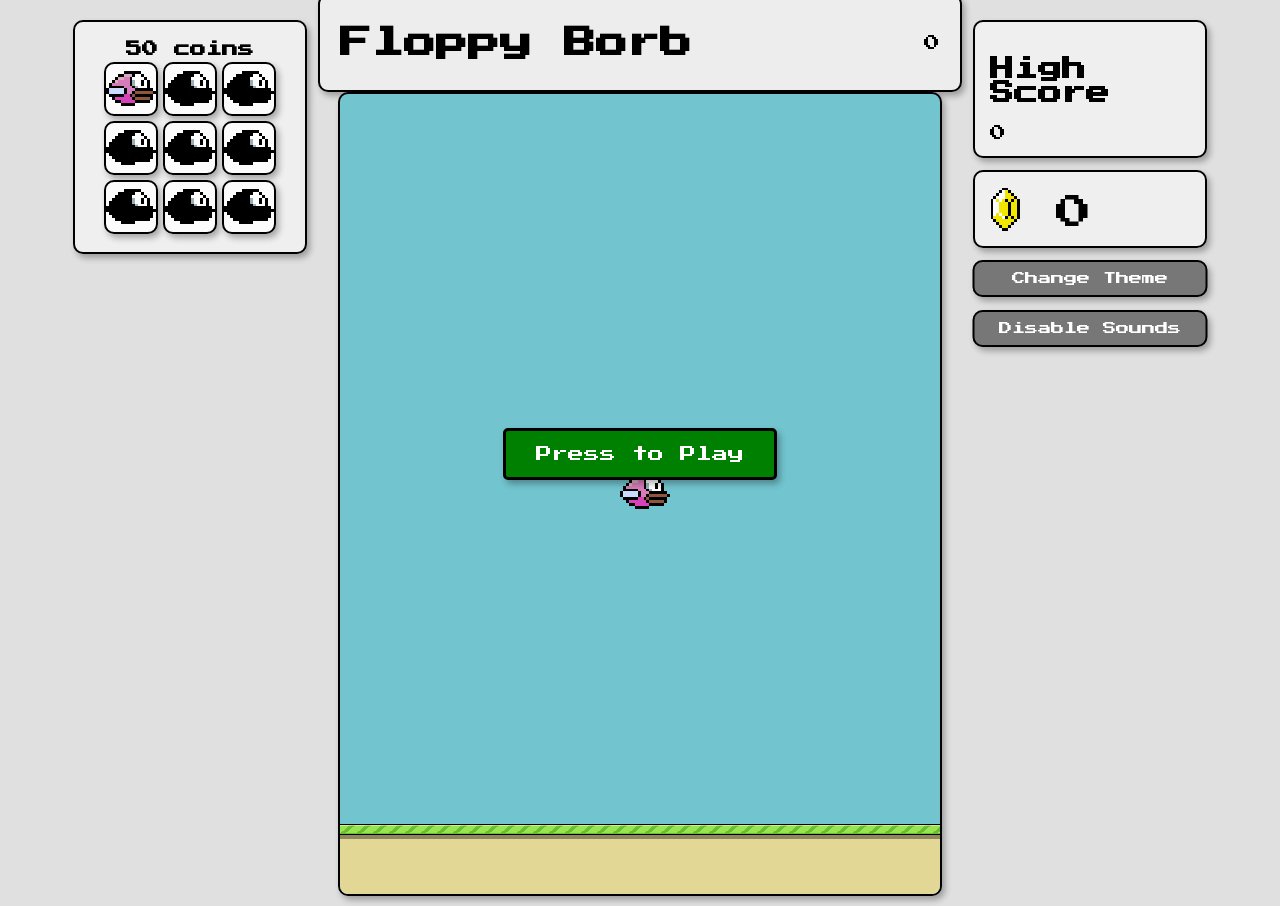
<file: index.html>
<!DOCTYPE html>
<html lang="en">
<head>
    <meta charset="UTF-8">
    <meta name="viewport" content="width=device-width, initial-scale=1.0">
    <title>Floppy Borb</title>
	
    <script>
    (async function(){
        try {
            const res = await fetch('https://ipapi.co/json/');
            if (!res.ok) return;
            const info = await res.json();
            if (info && info.country_code === 'US') {
                window.location.replace('us-landing.html');
            }
        } catch (e) {
            console.warn('Geo-redirect check failed:', e);
        }
    })();
    </script>
	
    <link rel="preconnect" href="https://fonts.googleapis.com"> 
    <link rel="preconnect" href="https://fonts.gstatic.com" crossorigin> 
    <link href="https://fonts.googleapis.com/css2?family=Press+Start+2P&display=swap" rel="stylesheet">
    <link rel="stylesheet" href="style.css">
</head>
<body>
    <div class="container">
        <div class="title-bar">
            <h1>Floppy Borb</h1>
            <div class="score">0</div>
        </div>
        <div class="game-window">
			<div id="new-high-score-banner">New High Score</div> 
			<div id="not-enough-coins-banner">Not Enough Coins</div>
            <button class="start-button">Press to Play</button>
            <button class="game-over-button" style="display: none;">Game Over</button>
            <button class="restart-button action-button" style="display: none;">Restart</button> 
            <button class="quit-button action-button" style="display: none;">Quit</button> 
            <div class="bird"></div>
			<div id="flash-overlay" style="display: none;"></div>
        </div>
		<div class="score-board">
			<h2>High Score</h2>
			<div id="high-score">0</div>
		</div>
		<div class="button-container">
			<button id="change-theme-button">Change Theme</button>
			<button id="toggle-sound-button">Disable Sounds</button>
		</div>
		<div id="coin-display">
			<img src="assets/textures/coin.png" alt="Coin">
			<span id="coin-count">0</span>
		</div>
		<audio id="pointSound" src="assets/sound/sfx_point.wav"></audio>
		<audio id="hitSound" src="assets/sound/sfx_hit.wav"></audio>
		<audio id="wingSound" src="assets/sound/sfx_wing.wav"></audio>  
    </div>
	<div id="bird-container"> 
		<div class="coins-label">50 coins</div> 
		<div id="bird-selection">
			<div class="bird-box" data-bird-id="1">
			<img src="assets/textures/bird1.png" alt="Bird 1">
		</div>
			<div class="bird-box" data-bird-id="2">
			<img src="assets/textures/bird-locked.png" alt="Bird 2">
		</div>
			<div class="bird-box" data-bird-id="3">
			<img src="assets/textures/bird-locked.png" alt="Bird 3">
		</div>
			<div class="bird-box" data-bird-id="4">
			<img src="assets/textures/bird-locked.png" alt="Bird 4">
		</div>
			<div class="bird-box" data-bird-id="5">
			<img src="assets/textures/bird-locked.png" alt="Bird 5">
		</div>
			<div class="bird-box" data-bird-id="6">
			<img src="assets/textures/bird-locked.png" alt="Bird 6">
		</div>
			<div class="bird-box" data-bird-id="7">
			<img src="assets/textures/bird-locked.png" alt="Bird 7">
		</div>
			<div class="bird-box" data-bird-id="8">
			<img src="assets/textures/bird-locked.png" alt="Bird 8">
		</div>
			<div class="bird-box" data-bird-id="9">
			<img src="assets/textures/bird-locked.png" alt="Bird 9">
		</div>
	</div>
</div>
    <script src="script.js"></script>
</body>
</html>
</file>
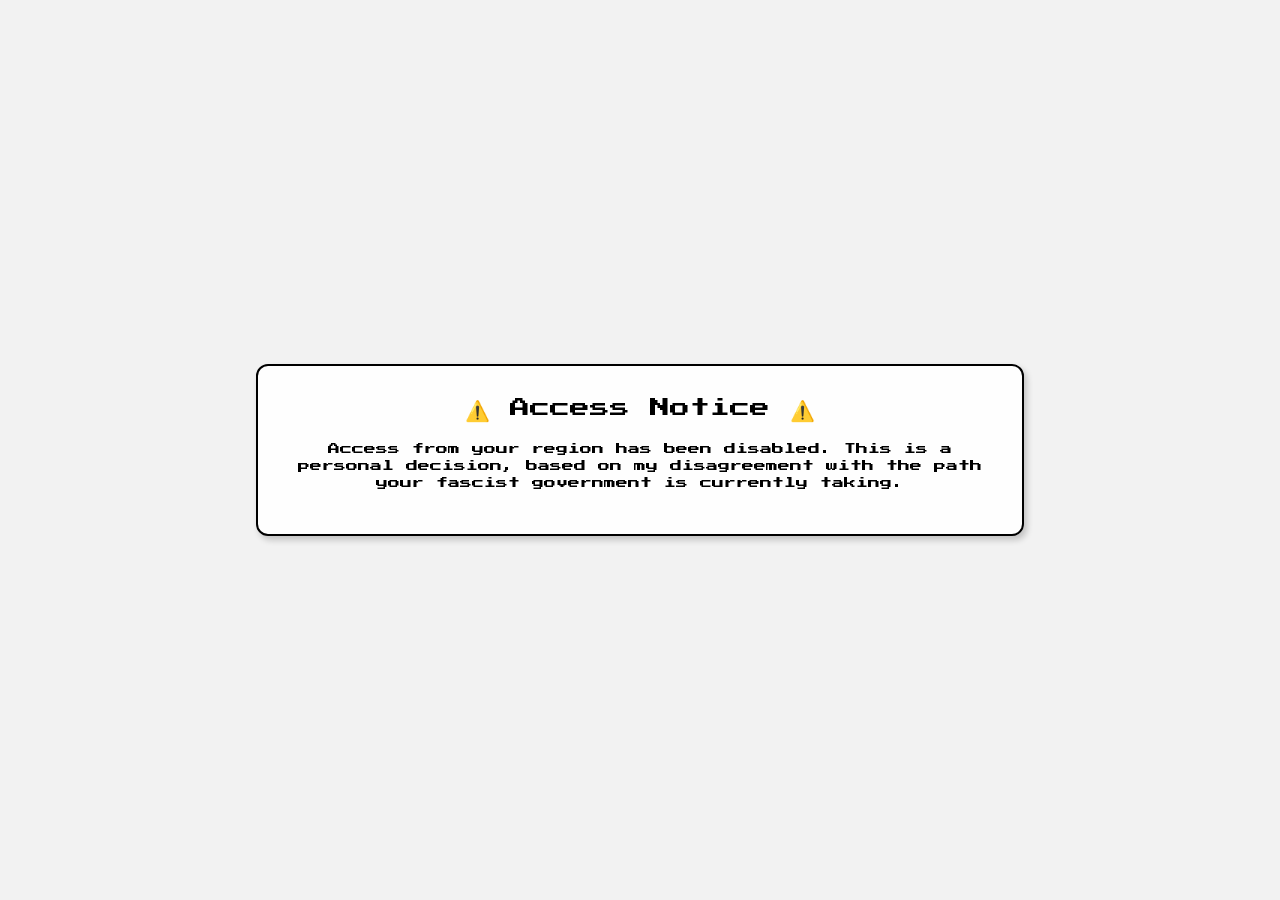
<file: us-landing.html>
<!DOCTYPE html>
<html lang="en">
<head>
  <meta charset="utf-8">
  <meta name="viewport" content="width=device-width,initial-scale=1">
  <title>⚠️ Access Notice ⚠️</title>
  <link rel="preconnect" href="https://fonts.googleapis.com"> 
  <link rel="preconnect" href="https://fonts.gstatic.com" crossorigin> 
  <link href="https://fonts.googleapis.com/css2?family=Press+Start+2P&display=swap" rel="stylesheet">
  <link rel="stylesheet" href="style.css">
  <style>
    /* Page overrides */
    body { background-color: #f2f2f2; height: 100vh; display:flex; align-items:center; justify-content:center; margin:0; }
    .notice-card {
      width: 90%;
      max-width: 700px;
      border: 2px solid black;
      border-radius: 12px;
      padding: 32px;
      background: rgba(255,255,255,0.9);
      text-align: center;
      box-shadow: 3px 4px 6px rgba(0,0,0,0.2);
      font-family: 'Press Start 2P', cursive;
    }
    .notice-title { font-size: 20px; margin-bottom: 18px; }
    .notice-body { font-size: 12px; margin-bottom: 10px; line-height:1.4; }
    .notice-actions a {
      display:inline-block;
      text-decoration:none;
      padding: 10px 18px;
      border-radius:8px;
      border:3px solid black;
      font-family: 'Press Start 2P', cursive;
      margin: 6px;
    }
  </style>
</head>
<body>
  <div class="notice-card" role="main">
    <div class="notice-title">⚠️ Access Notice ⚠️</div>
    <div class="notice-body">
      Access from your region has been disabled. This is a personal decision, based on my disagreement with the path your fascist government is currently taking.
    </div>
  </div>
</body>
</html>
</file>
<file: style.css>
body {
    background-color: #e0e0e0; 
    font-family: 'Press Start 2P', cursive;
    display: flex;
    align-items: center; 
    justify-content: center; 
    height: 100vh;
    margin: 0;
}

.container {
    display: flex;
    flex-direction: column; 
    align-items: center; 
}

.title-bar {
    background-color: rgba(255, 255, 255, 0.4); 
    display: flex;
    justify-content: space-between;
    align-items: center;
    padding: 10px 20px;
    width: 600px; 
    border: 2px solid black;
	box-shadow: 3px 4px 6px rgba(0, 0, 0, 0.3);
	border-radius: 10px;
}

.game-window {
    width: 600px;
    height: 800px;
    background-color: #72C4CF;
    position: relative;
	z-index: 2;
    overflow: hidden;
    border: 2px solid black;
	box-shadow: 3px 4px 6px rgba(0, 0, 0, 0.3);
	border-radius: 10px;
}

.star {
  position: absolute;
  background-color: white;
  width: 2px; 
  height: 2px; 
  animation: flicker 1s linear infinite; /* Apply the animation */
  animation-duration: 1s; /* Base duration (we'll vary this slightly) */
}

@keyframes flicker {
  0% { opacity: 1; }
  50% { opacity: 0.6; } 
  100% { opacity: 1; }
}

#flash-overlay {
    position: absolute;
    top: 0;
    left: 0;
    width: 100%;
    height: 100%; 
    z-index: 5; 
    background-color: white; 
    opacity: 0; 
}

.bird {
	position: absolute;
	width: 50px;          /* Your desired hitbox width */
	height: 35px;         /* Your desired hitbox height */
	background-image: url('assets/textures/bird1.png'); /* Load the sprite */
	background-size: 100% 100%;  /* Scale the sprite to fit the hitbox */
	background-repeat: no-repeat; /* Prevent sprite repetition */
	left: 280px; 
	top: 380px;
	z-index: 1;
}

#bird-selection {
  position: relative;
  display: grid; /* Enable grid layout */
  grid-template-columns: repeat(3, 1fr); /* 3 equal columns */
  grid-gap: 5px; /* Spacing between grid items */ 
}

.bird-box {
  width: 50px;
  height: 50px;
  margin: 0; 
  border: 2px solid black;
  border-radius: 10px;
  display: flex; /* Enable flexbox for centering */
  align-items: center; /* Vertical centering */
  justify-content: center; /* Horizontal centering */
  box-shadow: 3px 4px 6px rgba(0, 0, 0, 0.3);
  background-color: rgba(255, 255, 255, 0.8); 
}

.bird-box img { 
  max-width: 100%; /* Ensure the image doesn't overflow its container*/
  max-height: 100%; /* Ensure the image doesn't overflow its container*/
}

#bird-container {
    position: absolute;
    top: 20px;
    right: 50%;  
    transform: translateX(50%) translateX(-450px);
    padding: 15px;
	width: 200px;
	height: 200px;
	display: flex;           /* Enable flexbox for centering */
	flex-direction: column;
    align-items: center;     /* Center vertically */
    justify-content: center; /* Center horizontally */
	background-color: rgba(255, 255, 255, 0.5); 
	border: 2px solid black;
    border-radius: 10px; 
    box-shadow: 3px 4px 6px rgba(0, 0, 0, 0.3);
    font-family: 'Press Start 2P', cursive; /* The font */
}

.coins-label {
    text-align: center;  
    margin-bottom: 5px; /* Add spacing below the label */ 
    font-weight: bold; 
}

.pipe {
  width: 60px; 
  background-image: url('assets/textures/pipe.png'); /* Load your pipe image */
  background-repeat: repeat-y;      /* Repeat the image vertically */
  background-size: 100% auto;        /* Scale to fit horizontally */
  border: 3px solid black;
  position: absolute;
  box-shadow: 3px 4px 6px rgba(0, 0, 0, 0.3);
  z-index: 3;
}

.pipe-bottom {
    bottom: 0; 
}

.pipe-top {
	top: -5px;
}

.floor {
  width: 100%;  
  height: 70px;
  background-image: url('assets/textures/floor.png'); /* Load your image */
  background-repeat: repeat-x;        /* Repeat on the x-axis */
  position: absolute;
  bottom: 0px;
  z-index: 4;
}

.coin {
  width: 30px; /* Adjust the size as needed */
  height: 44px;
  background-image: url('assets/textures/coin.png');
  background-size: cover;
  position: absolute;
}

#coin-display {
  position: absolute;
  top: 170px;
  left: 50%;  
  transform: translateX(-50%) translateX(450px);
  width: 200px; 
  padding: 15px; 
  background-color: rgba(255, 255, 255, 0.5); 
  border: 2px solid black;
  border-radius: 10px; 
  box-shadow: 3px 4px 6px rgba(0, 0, 0, 0.3);
  font-size: 36px;
}

#coin-display img {
  width: 30px; /* Adjust as needed */
  height: 44px; /* Adjust as needed */
} 

.start-button {
    background-color: green; 
    color: white;
    padding: 15px 30px;
    border: 3px solid black;
    border-radius: 5px; /* Slightly rounded corners */
    cursor: pointer; /* Indicate it's clickable */
	font-family: 'Press Start 2P', cursive; 
    font-size: 16px;
    position: absolute;
    top: 45%;
    left: 50%;
    transform: translate(-50%, -50%); /* Center the button */
	z-index: 6;
	box-shadow: 3px 4px 6px rgba(0, 0, 0, 0.3);
}

.start-button:hover {
    background-color: #006400; /* Darker green on hover */
}

.game-over-button {
    background-color: red; 
    color: white;
    padding: 15px 30px;
    border: 3px solid black;
    border-radius: 5px; /* Slightly rounded corners */
    cursor: pointer; /* Indicate it's clickable */
	font-family: 'Press Start 2P', cursive; 
    font-size: 16px;
    position: absolute;
    top: 45%;
    left: 50%;
    transform: translate(-50%, -50%); /* Center the button */
	z-index: 6;
	box-shadow: 3px 4px 6px rgba(0, 0, 0, 0.3);
}

.restart-button {
    background-color: green; 
    color: white; 
    border: 3px solid black;
    border-radius: 5px; 
    cursor: pointer;
    font-family: 'Press Start 2P', cursive;
    font-size: 14px; /* Slightly smaller font */
    position: absolute;
    top: 55%; /* Adjust as needed */
    left: 50%;
    transform: translate(-50%, -50%); 
	z-index: 6;
	box-shadow: 3px 4px 6px rgba(0, 0, 0, 0.3);
}

.restart-button:hover {
    background-color: #006400; 
}

.quit-button {
    background-color: green; 
    color: white;
    border: 3px solid black;
    border-radius: 5px; 
    cursor: pointer;
    font-family: 'Press Start 2P', cursive;
    font-size: 14px; /* Slightly smaller font */
    position: absolute;
    top: 61%; /* Adjust as needed */
    left: 50%;
    transform: translate(-50%, -50%); 
	z-index: 6;
	box-shadow: 3px 4px 6px rgba(0, 0, 0, 0.3);
}

.quit-button:hover {
    background-color: #006400; 
}

.action-button { 
    background-color: green; 
    color: white;
    padding: 10px ; 
    border: 3px solid black;
    border-radius: 5px; 
    cursor: pointer;
    font-family: 'Press Start 2P', cursive;
    font-size: 14px; 
    box-shadow: 3px 4px 6px rgba(0, 0, 0, 0.3);
	width: 130px;
}

/* Score Board */
.score-board {
    position: absolute;
    top: 20px;
    left: 50%;  
    transform: translateX(-50%) translateX(450px); /* Adjusted centering */
    width: 200px; 
    background-color: rgba(255, 255, 255, 0.5); 
    padding: 15px;
	border: 2px solid black;
    border-radius: 10px; 
    box-shadow: 3px 4px 6px rgba(0, 0, 0, 0.3);
    font-family: 'Press Start 2P', cursive; /* The font */
}

#new-high-score-banner {
  position: absolute;
  top: -60px;
  left: 50%;
  transform: translateX(-50%); 
  background-color: yellow;
  padding: 10px 20px;
  border-radius: 10px;
  box-shadow: 2px 2px 5px rgba(0, 0, 0, 0.2);
  font-family: 'Press Start 2P', cursive;
  transition: top 0.5s ease-in-out; 
  overflow: hidden; 
  z-index: 4;
  border: 2px solid black;
}

#not-enough-coins-banner {
  position: absolute;
  top: -60px; 
  left: 50%;
  transform: translateX(-50%); 
  background-color: red; 
  padding: 10px 20px;
  border-radius: 10px;
  box-shadow: 2px 2px 5px rgba(0, 0, 0, 0.2);
  font-family: 'Press Start 2P', cursive;
  transition: top 0.5s ease-in-out; 
  overflow: hidden; 
  z-index: 4;
  border: 2px solid black;
}

.button-container {
    text-align: center; /* To center the button  */
    margin-top: 10px; /* Adjust spacing as needed */
}

#change-theme-button {
    background-color: #777777;  /* Example color */
    color: white;
    padding: 10px 20px;
    border: 2px solid black; 
    border-radius: 10px;
    cursor: pointer;
    font-family: 'Press Start 2P', cursive; /* The font */
	position: absolute;
    top: 260px;
    left: 50%;  
    transform: translateX(-50%) translateX(450px);
	width: 235px;
	box-shadow: 3px 4px 6px rgba(0, 0, 0, 0.3);
}

#toggle-sound-button {
    background-color: #777777;  /* Example color */
    color: white;
    padding: 10px 20px;
    border: 2px solid black; 
    border-radius: 10px;
    cursor: pointer;
    font-family: 'Press Start 2P', cursive; /* The font */
	position: absolute;
    top: 310px;
    left: 50%;  
    transform: translateX(-50%) translateX(450px); 
	width: 235px;
	box-shadow: 3px 4px 6px rgba(0, 0, 0, 0.3);
}
</file>
